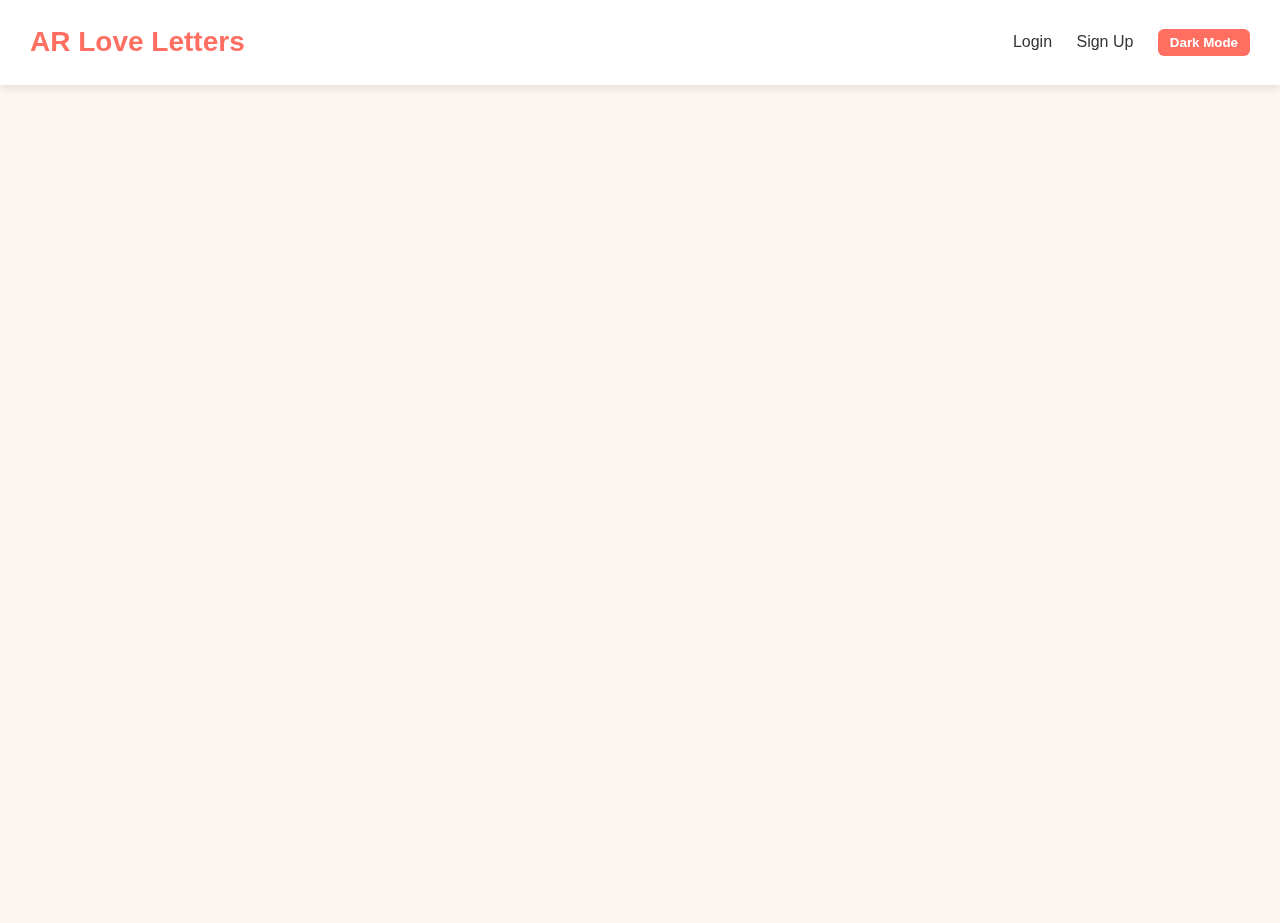
<file: index.html>
<!DOCTYPE html>
<html lang="en">
<head>
  <meta charset="UTF-8" />
  <meta name="viewport" content="width=device-width, initial-scale=1.0"/>
  <title>AR Love Letters</title>
  <style>
    :root {
      --color-bg: #fdf6f0;
      --color-text: #333;
      --color-primary: #ff6f61;
      --color-primary-hover: #e85c50;
      --color-card: #ffe8e5;
      --color-footer: #ffe0de;
      --color-hero: linear-gradient(135deg, #ffe0e0, #ffdede);
    }
    [data-theme="dark"] {
      --color-bg: #1c1c1c;
      --color-text: #f1f1f1;
      --color-primary: #ff8a80;
      --color-primary-hover: #ff5252;
      --color-card: #2a2a2a;
      --color-footer: #1f1f1f;
      --color-hero: linear-gradient(135deg, #333, #444);
    }

    * { margin:0; padding:0; box-sizing:border-box; }

    body {
      font-family: 'Montserrat', sans-serif;
      background: var(--color-bg);
      color: var(--color-text);
      line-height: 1.6;
      transition: background 0.3s, color 0.3s;
      scroll-behavior: smooth;
      overflow-x:hidden;
    }

    /* HEADER */
    .ar-header {
      display:flex; justify-content:space-between; align-items:center;
      padding:20px 30px;
      background:#fff;
      box-shadow:0 3px 10px rgba(0,0,0,0.1);
      position: sticky; top:0; z-index:100;
      transition: background 0.3s, color 0.3s;
    }
    [data-theme="dark"] .ar-header { background:#222; }

    .ar-logo { font-size:28px; font-weight:700; color:var(--color-primary); }

    .ar-nav-link {
      margin-left:20px; text-decoration:none; color:var(--color-text); font-weight:500;
      transition: color 0.3s;
    }
    .ar-nav-link:hover { color:var(--color-primary); }

    .ar-theme-toggle {
      margin-left:20px; cursor:pointer; font-weight:600;
      background:var(--color-primary); color:#fff; border:none; padding:6px 12px;
      border-radius:6px; transition: transform 0.2s, background 0.3s;
    }
    .ar-theme-toggle:hover { transform:scale(1.05); background:var(--color-primary-hover); }

    /* HERO */
    .ar-hero {
      text-align:center; padding:90px 20px;
      background:var(--color-hero);
      border-bottom-left-radius:50% 10%;
      border-bottom-right-radius:50% 10%;
      transition: background 0.3s;
      opacity:0; transform: translateY(30px); animation: fadeIn 1s forwards 0.2s;
    }
    .ar-hero h1 { font-size:40px; color:var(--color-text); margin-bottom:15px; }
    .ar-hero p { margin:20px 0; font-size:18px; }

    .ar-btn {
      display:inline-block; margin-top:25px; padding:14px 30px;
      background:var(--color-primary); color:white; text-decoration:none;
      border-radius:10px; font-weight:500;
      transition: transform 0.3s, background 0.3s, box-shadow 0.3s;
    }
    .ar-btn:hover {
      background:var(--color-primary-hover); transform:scale(1.05);
      box-shadow:0 8px 20px rgba(0,0,0,0.2);
    }

    /* FEATURES */
    .ar-features {
      display:flex; flex-wrap:wrap; justify-content:center; padding:60px 20px;
      background:var(--color-bg); transition: background 0.3s;
    }
    .ar-feature-box {
      width:300px; margin:20px; padding:30px; background:var(--color-card);
      border-radius:15px; text-align:center;
      box-shadow:0 5px 15px rgba(0,0,0,0.08);
      transition: transform 0.3s, box-shadow 0.3s, background 0.3s;
      opacity:0; transform: translateY(20px); animation: fadeIn 0.8s forwards;
    }
    .ar-feature-box:nth-child(1) { animation-delay:0.3s; }
    .ar-feature-box:nth-child(2) { animation-delay:0.5s; }
    .ar-feature-box:nth-child(3) { animation-delay:0.7s; }
    .ar-feature-box:hover {
      transform: translateY(-7px); box-shadow:0 8px 20px rgba(0,0,0,0.12);
    }

    /* FOOTER */
    .ar-footer {
      text-align:center; padding:30px 20px; background:var(--color-footer);
      margin-top:40px; font-size:16px; transition: background 0.3s;
      opacity:0; transform: translateY(20px); animation: fadeIn 1s forwards 1s;
    }

    @keyframes fadeIn { to { opacity:1; transform:translateY(0); } }

    /* ✅ RESPONSIVE DESIGN */
    @media (max-width: 900px) {
      .ar-header {
        flex-direction: column;
        gap: 10px;
        padding: 15px 20px;
        text-align: center;
      }

      .ar-logo {
        font-size: 24px;
      }

      nav {
        display: flex;
        flex-wrap: wrap;
        justify-content: center;
        gap: 10px;
      }

      .ar-nav-link {
        margin: 0;
        font-size: 15px;
      }

      .ar-theme-toggle {
        margin: 0;
        font-size: 15px;
        padding: 6px 10px;
      }

      .ar-hero {
        padding: 60px 15px;
      }

      .ar-hero h1 {
        font-size: 28px;
      }

      .ar-hero p {
        font-size: 16px;
      }

      .ar-btn {
        padding: 12px 20px;
        font-size: 15px;
      }

      .ar-feature-box {
        width: 90%;
        margin: 15px 0;
        padding: 20px;
      }

      .ar-footer {
        font-size: 14px;
        padding: 25px 15px;
      }
    }

    @media (max-width: 480px) {
      .ar-hero h1 { font-size: 24px; }
      .ar-hero p { font-size: 15px; }
      .ar-btn { font-size: 14px; }
    }
  </style>
</head>
<body>
  <header class="ar-header">
    <div class="ar-logo">AR Love Letters</div>
    <nav>
      <a href="https://ayush-letter.netlify.app/login.html" class="ar-nav-link">Login</a>
      <a href="https://ayush-letter.netlify.app/signup.html" class="ar-nav-link">Sign Up</a>
      <button class="ar-theme-toggle" onclick="toggleTheme()">Dark Mode</button>
    </nav>
  </header>

  <section class="ar-hero">
    <h1>Create Heartfelt Love Letters</h1>
    <p>Personalize letters effortlessly and make them truly yours.</p>
    <a href="https://in.linkedin.com/in/ayushraistudio" class="ar-btn">Visit My Profile</a>
  </section>

  <section class="ar-features">
    <div class="ar-feature-box">
      <h3>AI-Powered</h3>
      <p>Generate meaningful letters instantly.</p>
    </div>
    <div class="ar-feature-box">
      <h3>Secure & Private</h3>
      <p>Your words are never saved and completely private.</p>
    </div>
    <div class="ar-feature-box">
      <h3>Customizable</h3>
      <p>Edit letters with your own touch and style.</p>
    </div>
  </section>

  <footer class="ar-footer">
    <p>Log in to access your personalized letters. Visit my LinkedIn profile for account details.</p>
  </footer>

  <script>
    function toggleTheme(){
      if(document.documentElement.getAttribute('data-theme')==='dark'){
        document.documentElement.removeAttribute('data-theme');
      }else{
        document.documentElement.setAttribute('data-theme','dark');
      }
    }
  </script>
</body>
</html>
</file>
